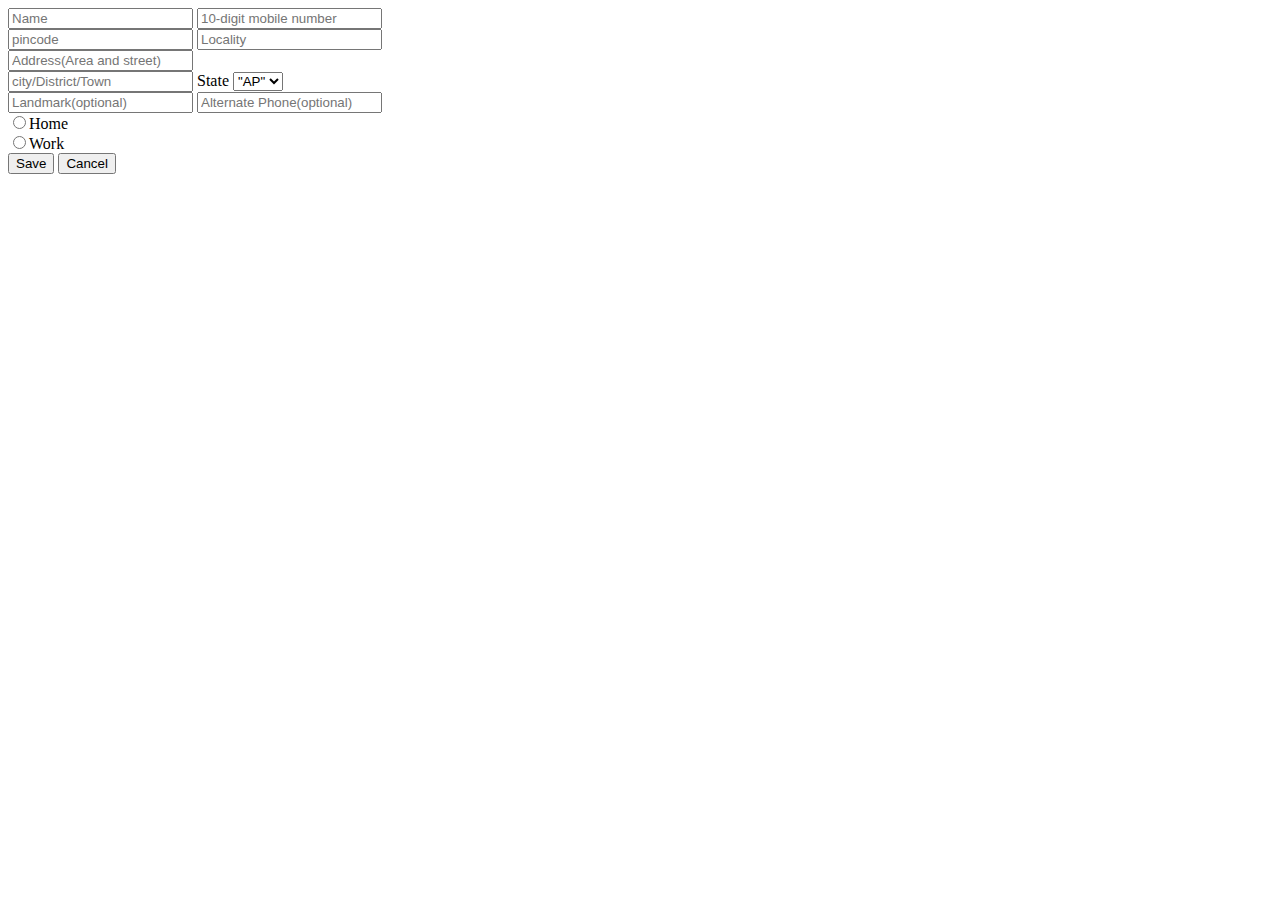
<file: Assignment1.html>
<!DOCTYPE html>
<html lang="en">
<head>
    <title>Form</title>
</head>
<body>
    <form>
        <input type="text" placeholder="Name"/>
        <input type="number" placeholder="10-digit mobile number"/><br> 
        <input type="text" placeholder="pincode"/>
        <input type="text" placeholder="Locality"/><br>
        <input type="text" placeholder="Address(Area and street)"/><br>
        <input type="text" placeholder="city/District/Town"/>
        <label>State</label>
        <select>
            <option>"AP"</option>
            <option>"KA"</option>
            <option>"TN"</option>
            <option>"TS"</option>
        </select><br>
        <input type="text" placeholder="Landmark(optional)"/>
        <input type="number" placeholder="Alternate Phone(optional)"/><br>
        <input type="radio"/>Home<br>
        <input type="radio"/>Work<br>
        <input type="Submit" value="Save"/>
        <input type="reset" value="Cancel"/>  
    </form>
</body>
</html>
</file>
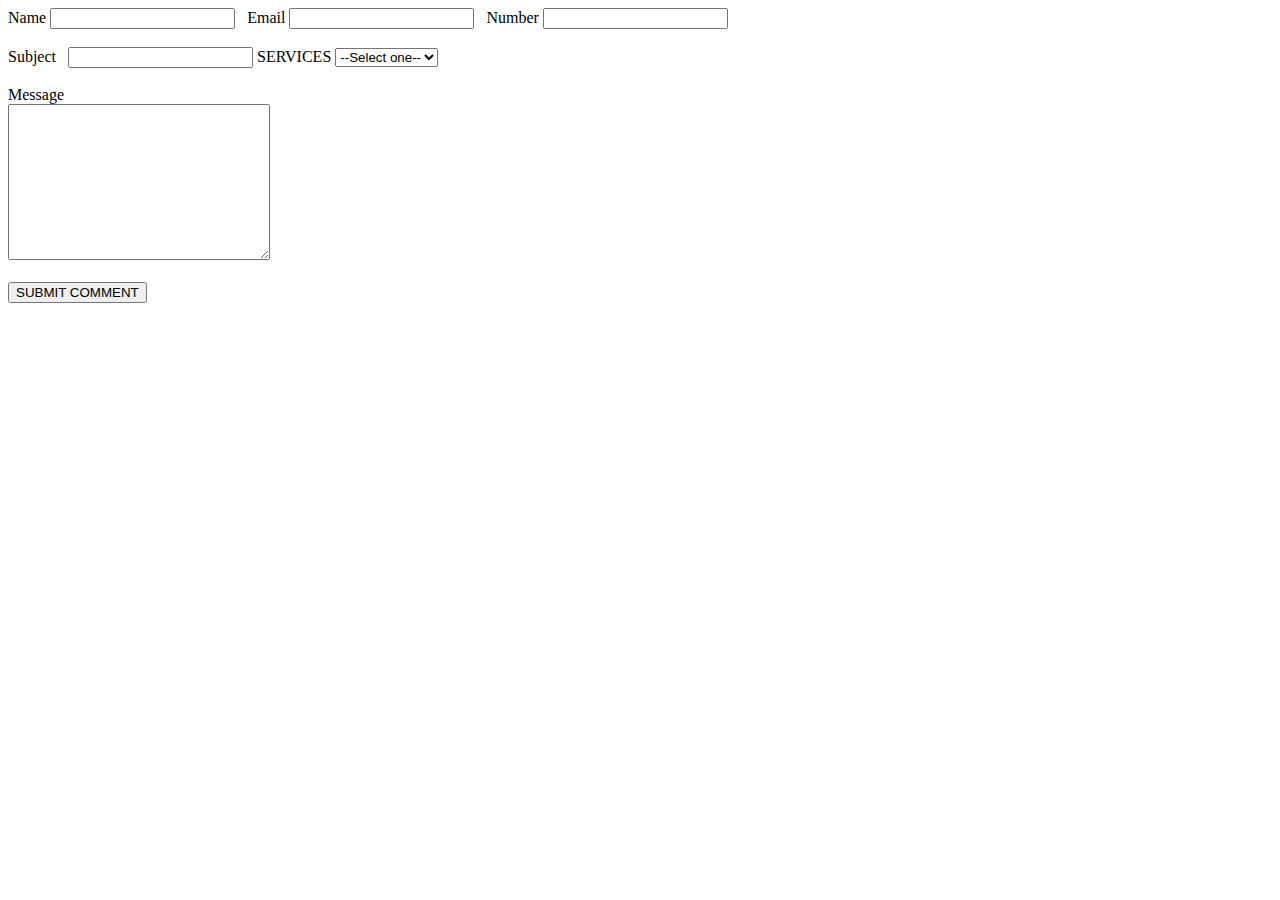
<file: Assignment2.html>
<!DOCTYPE html>
<html lang="en">
<head>
    <title>Diff Forms</title>
</head>
<body>
    <form>
        <label>Name</label>
        <input type="text">&nbsp;&nbsp;
        <label>Email</label>
        <input type="text">&nbsp;&nbsp;
        <label>Number</label>
        <input type="number"><br><br>
        <label>Subject</label>&nbsp;&nbsp;
        <input type="text">
        <label>SERVICES</label>
        <select>
            <option>--Select one--</option>
        </select><br><br>
        <label>Message</label><br>
        <textarea cols="30" rows="10"></textarea><br><br>
        <input type="submit" value="SUBMIT COMMENT">
    </form>
</body>
</html>
</file>
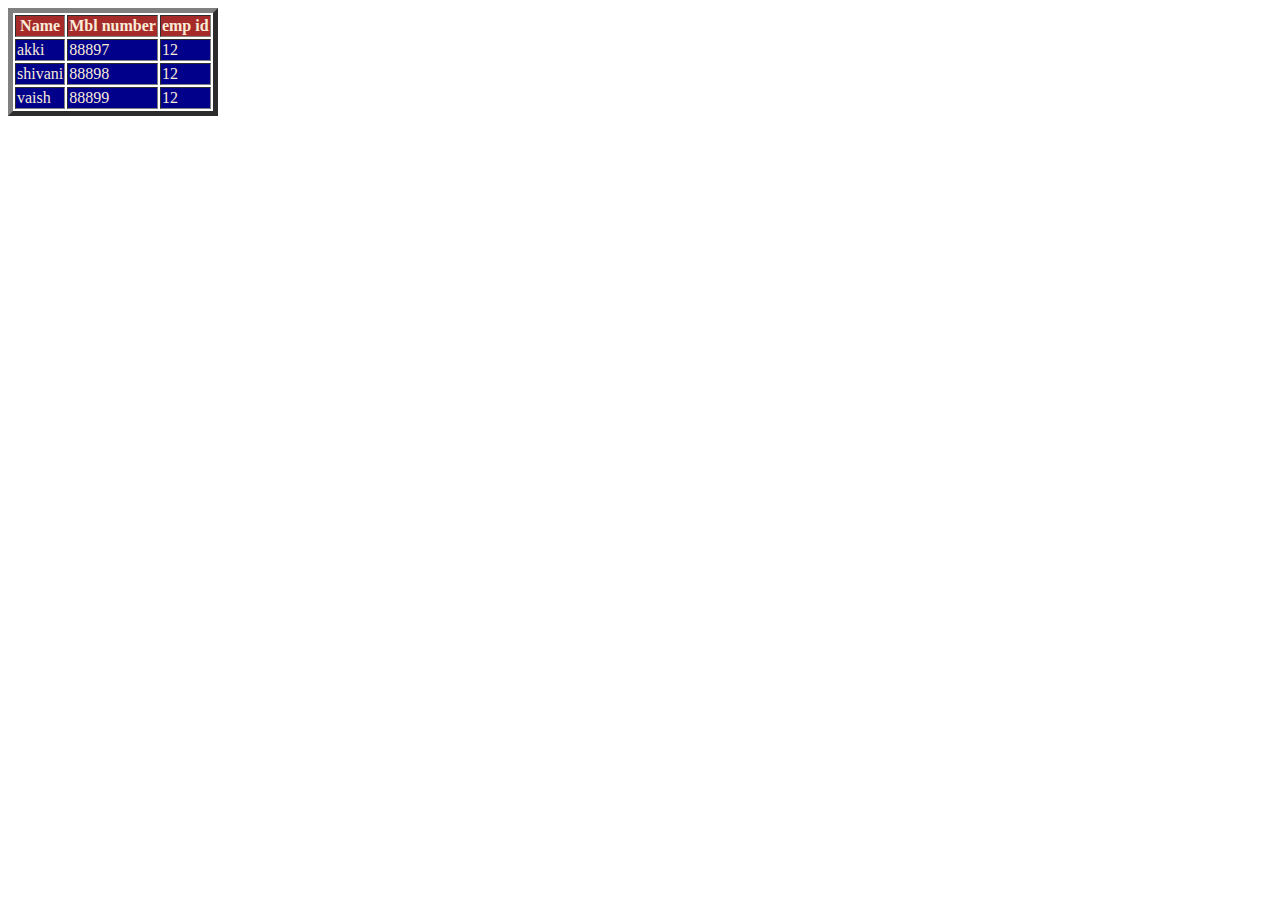
<file: table.html>
<!DOCTYPE html>
<html lang="en">
<head>
    <link rel="stylesheet" href="table.css">
    <title>tables</title>
</head>
<body>
    <table border="5">
        <thead>
            <th>Name</th>
            <th>Mbl number</th>
            <th>emp id</th>
        </thead>
        <tbody>
        <tr>
            <td>akki</td>
            <td>88897</td>
            <td>12</td>
        </tr>
        <tr>
            <td>shivani</td>
            <td>88898</td>
            <td>12</td>
        </tr>
        <tr>
            <td>vaish</td>
            <td>88899</td>
            <td>12</td>
        </tr>
    </tbody>
    </table>
</body>
</html>
</file>
<file: table.css>
thead{
    background-color: brown;
    color: antiquewhite;
}
tbody{
    background-color: darkblue;
    color: antiquewhite;
}
</file>
